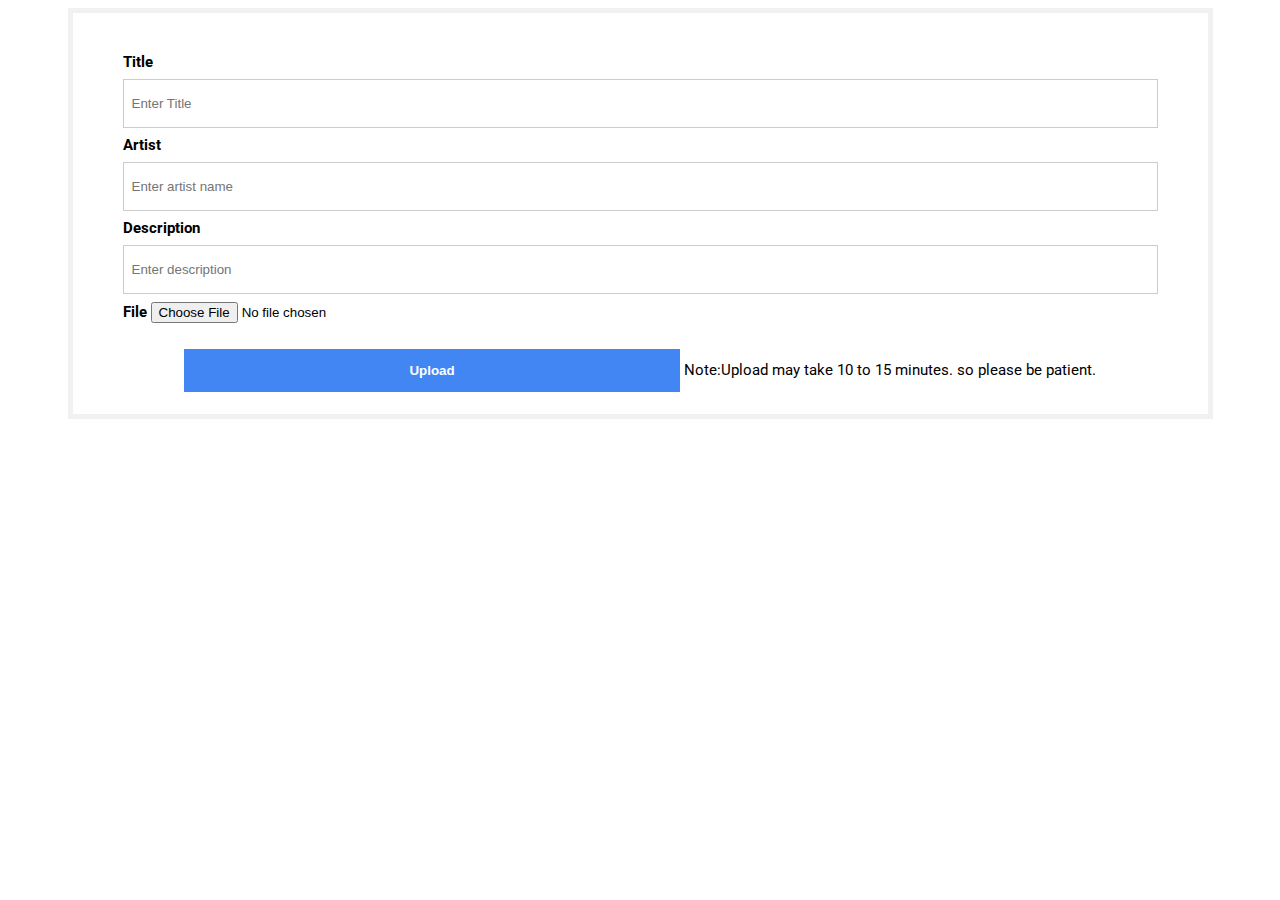
<file: videos/templates/videos/upload.html>
<!DOCTYPE html>
<html>
  <title>Simple Sign up from</title>
  <head>
    <link href="https://fonts.googleapis.com/css?family=Roboto:300,400,500,700" rel="stylesheet">
    <link rel="stylesheet" href="https://use.fontawesome.com/releases/v5.4.1/css/all.css" integrity="sha384-5sAR7xN1Nv6T6+dT2mhtzEpVJvfS3NScPQTrOxhwjIuvcA67KV2R5Jz6kr4abQsz" crossorigin="anonymous">
    <style>
      html, body {
      display: flex;
      justify-content: center;
      font-family: Roboto, Arial, sans-serif;
      font-size: 15px;
      }
      form {
      border: 5px solid #f1f1f1;
      }
      input[type=text], input[type=password] {
      width: 100%;
      padding: 16px 8px;
      margin: 8px 0;
      display: inline-block;
      border: 1px solid #ccc;
      box-sizing: border-box;
      }
      .icon {
      font-size: 110px;
      display: flex;
      justify-content: center;
      color: #4286f4;
      }
      button {
      background-color: #4286f4;
      color: white;
      padding: 14px 0;
      margin: 10px 0;
      border: none;
      cursor: grab;
      width: 48%;
      }
      h1 {
      text-align:center;
      fone-size:18;
      }
      button:hover {
      opacity: 0.8;
      }
      .formcontainer {
      text-align: center;
      margin: 24px 50px 12px;
      }
      .container {
      padding: 16px 0;
      text-align:left;
      }
      span.psw {
      float: right;
      padding-top: 0;
      padding-right: 15px;
      }
      /* Change styles for span on extra small screens */
      @media screen and (max-width: 300px) {
      span.psw {
      display: block;
      float: none;
      }
    </style>
  </head>
  <body>
    <form enctype="multipart/form-data" action="http://localhost:8000/upload/" method="POST">
      <div class="formcontainer">
      <div class="container">
        <label for="uname"><strong>Title</strong></label>
        <input type="text" placeholder="Enter Title" name="title" required>
        <label for="mail"><strong>Artist</strong></label>
        <input type="text" placeholder="Enter artist name" name="artist" required>
        <label for="mail"><strong>Description</strong></label>
        <input type="text" placeholder="Enter description" name="description" required>
        <label for="mail"><strong>File</strong></label>
        <input type="file"  name="myFile" required>
      </div>
   
    

      <button type="submit"><strong>Upload</strong></button>
      Note:Upload may take 10 to 15 minutes. so please be patient.
    </form>


 



  </body>
</html>
</file>
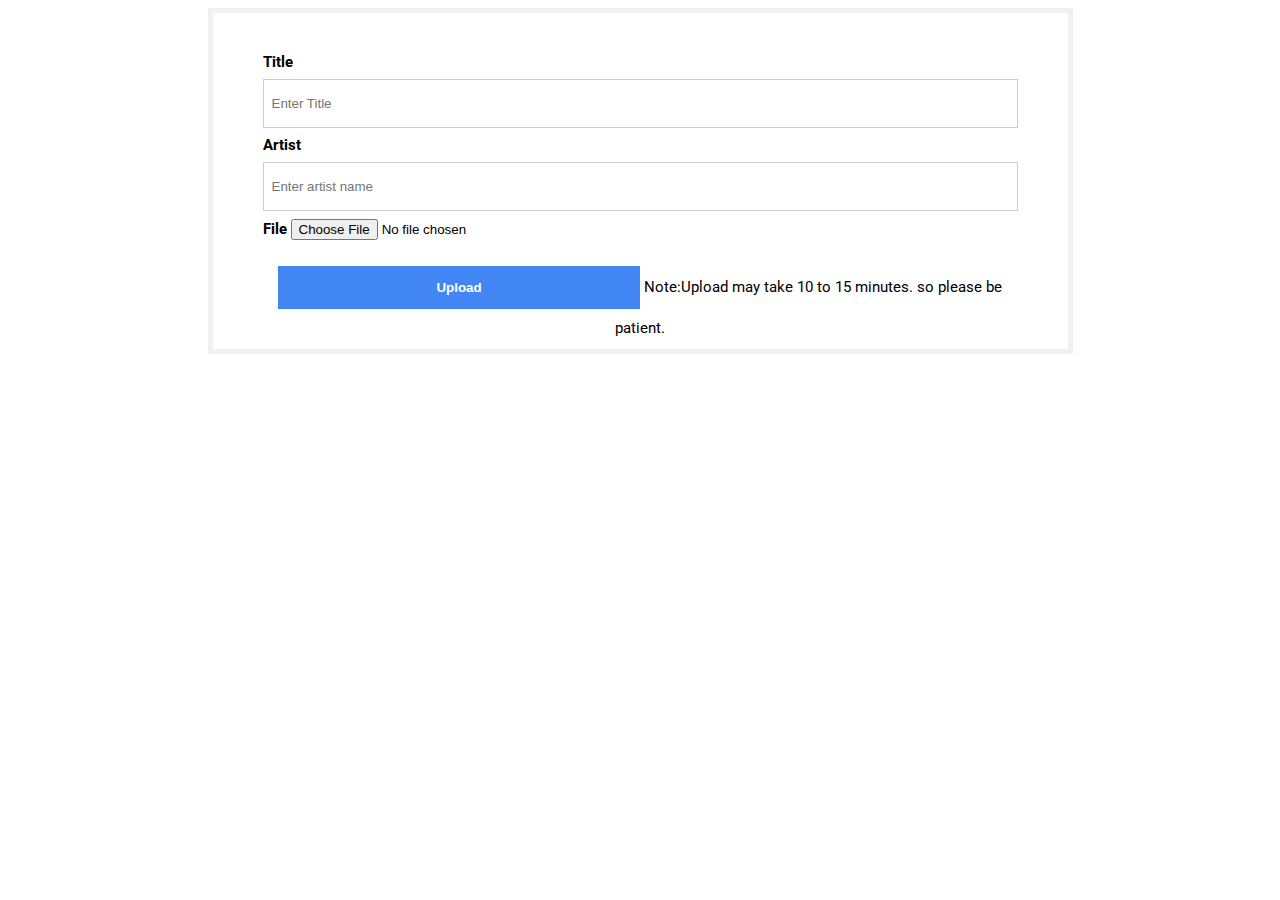
<file: videos/templates/videos/upload_audio.html>
<!DOCTYPE html>
<html>
  <title>Simple Sign up from</title>
  <head>
    <link href="https://fonts.googleapis.com/css?family=Roboto:300,400,500,700" rel="stylesheet">
    <link rel="stylesheet" href="https://use.fontawesome.com/releases/v5.4.1/css/all.css" integrity="sha384-5sAR7xN1Nv6T6+dT2mhtzEpVJvfS3NScPQTrOxhwjIuvcA67KV2R5Jz6kr4abQsz" crossorigin="anonymous">
    <style>
      html, body {
      display: flex;
      justify-content: center;
      font-family: Roboto, Arial, sans-serif;
      font-size: 15px;
      }
      form {
      border: 5px solid #f1f1f1;
      }
      input[type=text], input[type=password] {
      width: 100%;
      padding: 16px 8px;
      margin: 8px 0;
      display: inline-block;
      border: 1px solid #ccc;
      box-sizing: border-box;
      }
      .icon {
      font-size: 110px;
      display: flex;
      justify-content: center;
      color: #4286f4;
      }
      button {
      background-color: #4286f4;
      color: white;
      padding: 14px 0;
      margin: 10px 0;
      border: none;
      cursor: grab;
      width: 48%;
      }
      h1 {
      text-align:center;
      fone-size:18;
      }
      button:hover {
      opacity: 0.8;
      }
      .formcontainer {
      text-align: center;
      margin: 24px 50px 12px;
      }
      .container {
      padding: 16px 0;
      text-align:left;
      }
      span.psw {
      float: right;
      padding-top: 0;
      padding-right: 15px;
      }
      /* Change styles for span on extra small screens */
      @media screen and (max-width: 300px) {
      span.psw {
      display: block;
      float: none;
      }
    </style>
  </head>
  <body>
    <form enctype="multipart/form-data" action="http://localhost:8000/upload/audio/" method="POST">
      <div class="formcontainer">
      <div class="container">
        <label for="uname"><strong>Title</strong></label>
        <input type="text" placeholder="Enter Title" name="title" required>
        <label for="mail"><strong>Artist</strong></label>
        <input type="text" placeholder="Enter artist name" name="artist" required>
        <label for="mail"><strong>File</strong></label>
        <input type="file"  name="myFile" required>
        
      </div>
      <button type="submit"><strong>Upload</strong></button>
      Note:Upload may take 10 to 15 minutes. so please be patient.
    </form>
  </body>
</html>
</file>
